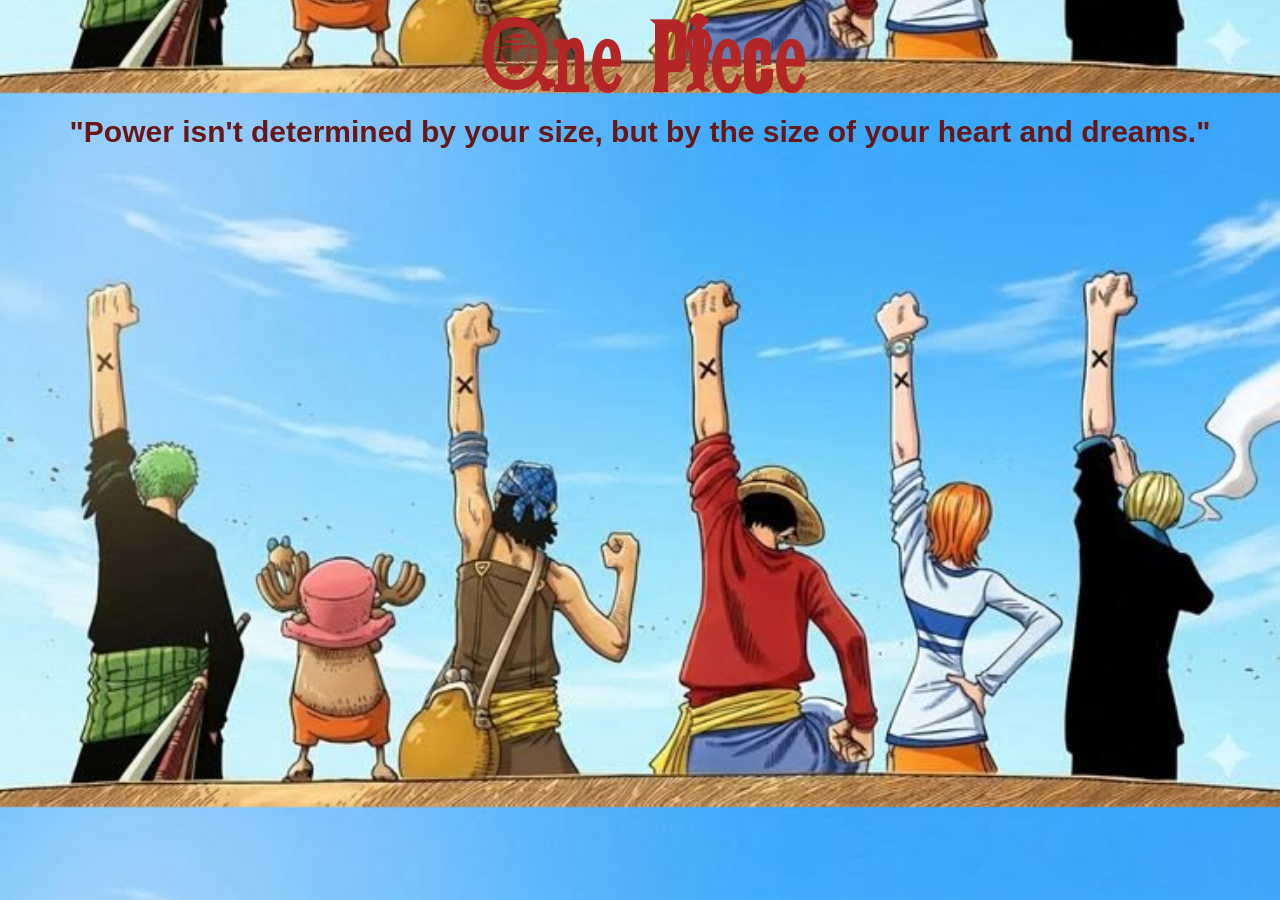
<file: 1_onePiece/index.html>
<!DOCTYPE html>
<html lang="en">
<head>
    <meta charset="UTF-8">
    <meta name="viewport" content="width=device-width, initial-scale=1.0">
    <title>Document</title>
    <link rel="stylesheet" href="./style.css">
</head>
<body>
    <div>
        <h1>One Piece</h1>
        <p>"Power isn't determined by your size, but by the size of your heart and dreams."</p>
    </div>
</body>
</html>
</file>
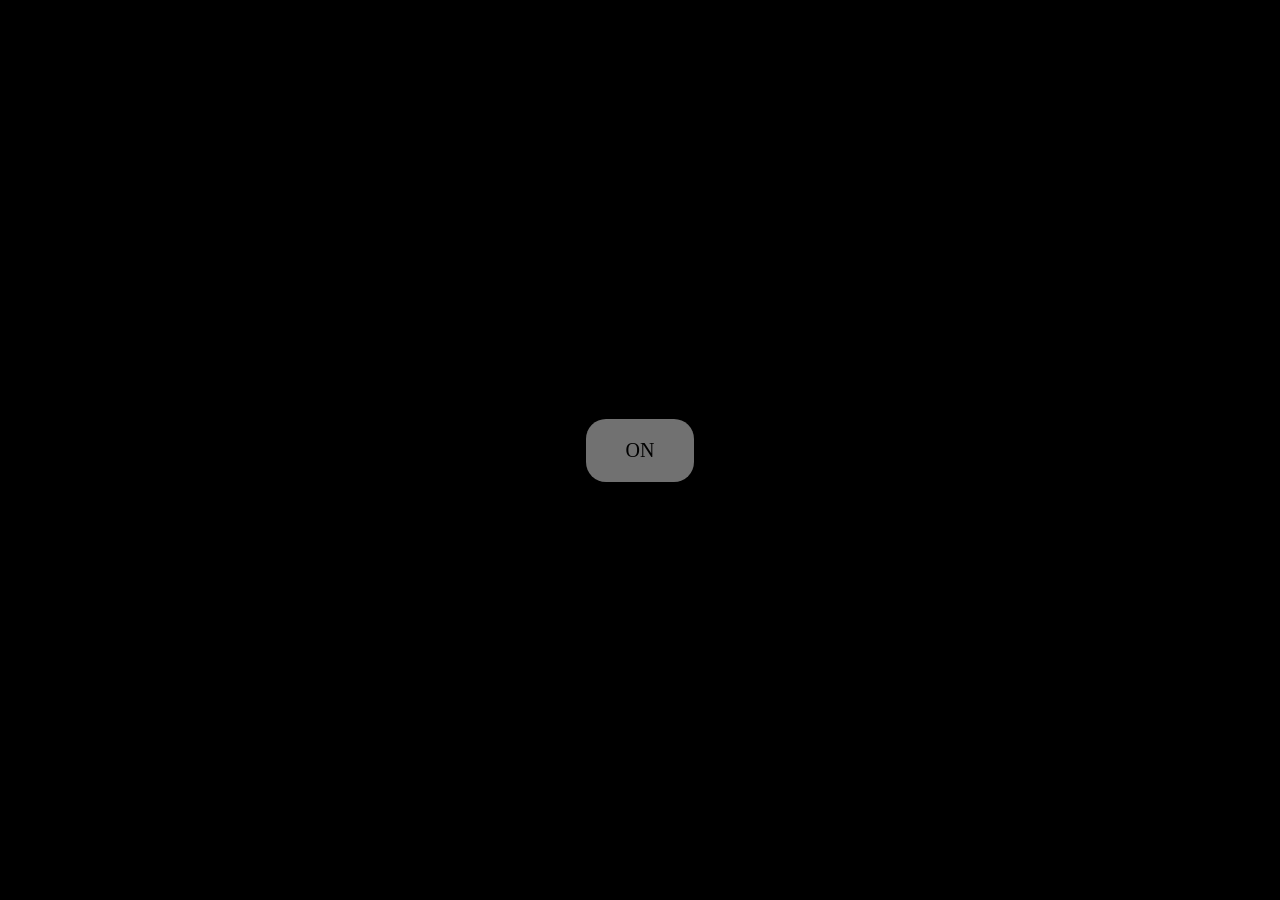
<file: 5_flashLight/index.html>
<!DOCTYPE html>
<html lang="en">
<head>
    <meta charset="UTF-8">
    <meta name="viewport" content="width=device-width, initial-scale=1.0">
    <title>Document</title>
    <link rel="stylesheet" href="./style.css">
</head>
<body>
    <main>
        <button>ON</button>
    </main>
    <script src="./script.js"></script>
</body>
</html>
</file>
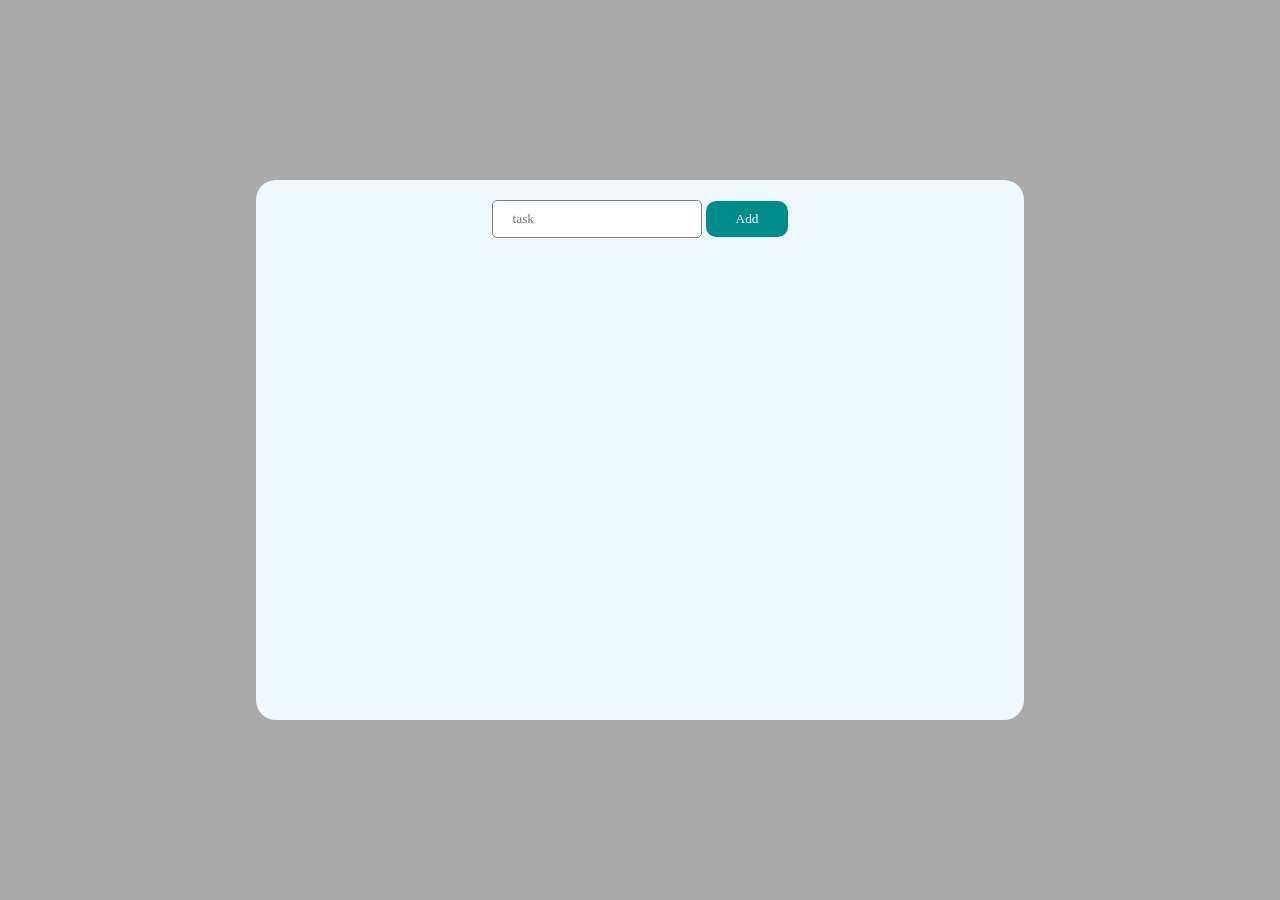
<file: 6_toDoList/index.html>
<!DOCTYPE html>
<html lang="en">
<head>
    <meta charset="UTF-8">
    <meta name="viewport" content="width=device-width, initial-scale=1.0">
    <title>toDo</title>
    <link rel="stylesheet" href="./style.css">
</head>
<body>
    <main>
        <div>
            <input type="text" placeholder="task">
            <button id="add">Add</button>
        </div>

        <div class="todo-list">
            
        </div>
    </main>
    <script src="./script.js"></script>
</body>
</html>
</file>
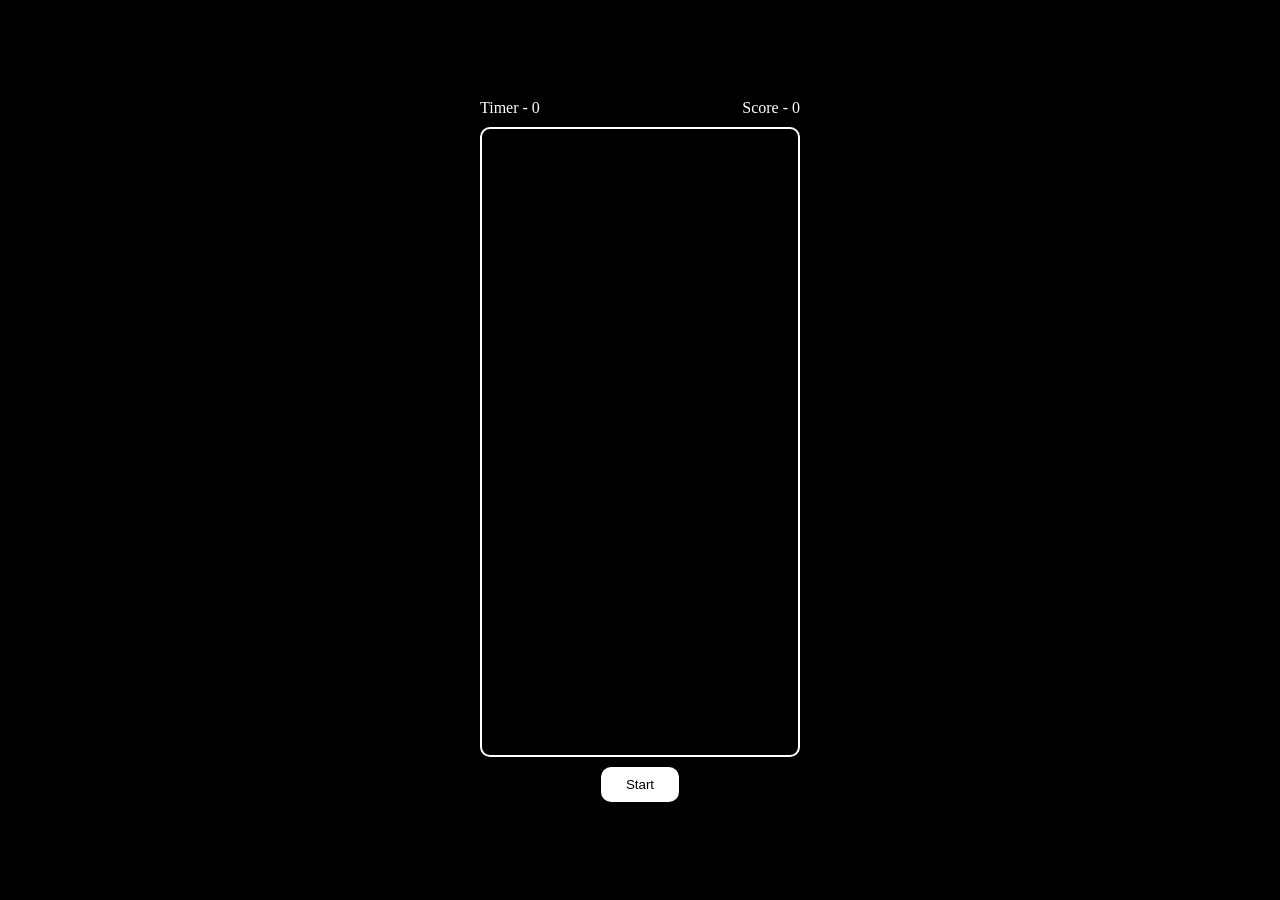
<file: 8_Game-DOM/index.html>
<!DOCTYPE html>
<html lang="en">
  <head>
    <meta charset="UTF-8" />
    <meta name="viewport" content="width=device-width, initial-scale=1.0" />
    <title>Document</title>
    <link rel="stylesheet" href="style.css" />
  </head>
  <body>
    <div id="top">
      <p>Timer - <span id="timer">0</span></p>
      <p>Score - <span id="score">0</span></p>
    </div>
    <main></main>
    <button>Start</button>

    <div id="overlay">
      <h1>game over</h1>
    </div>

    <script src="script.js"></script>
  </body>
</html>
</file>
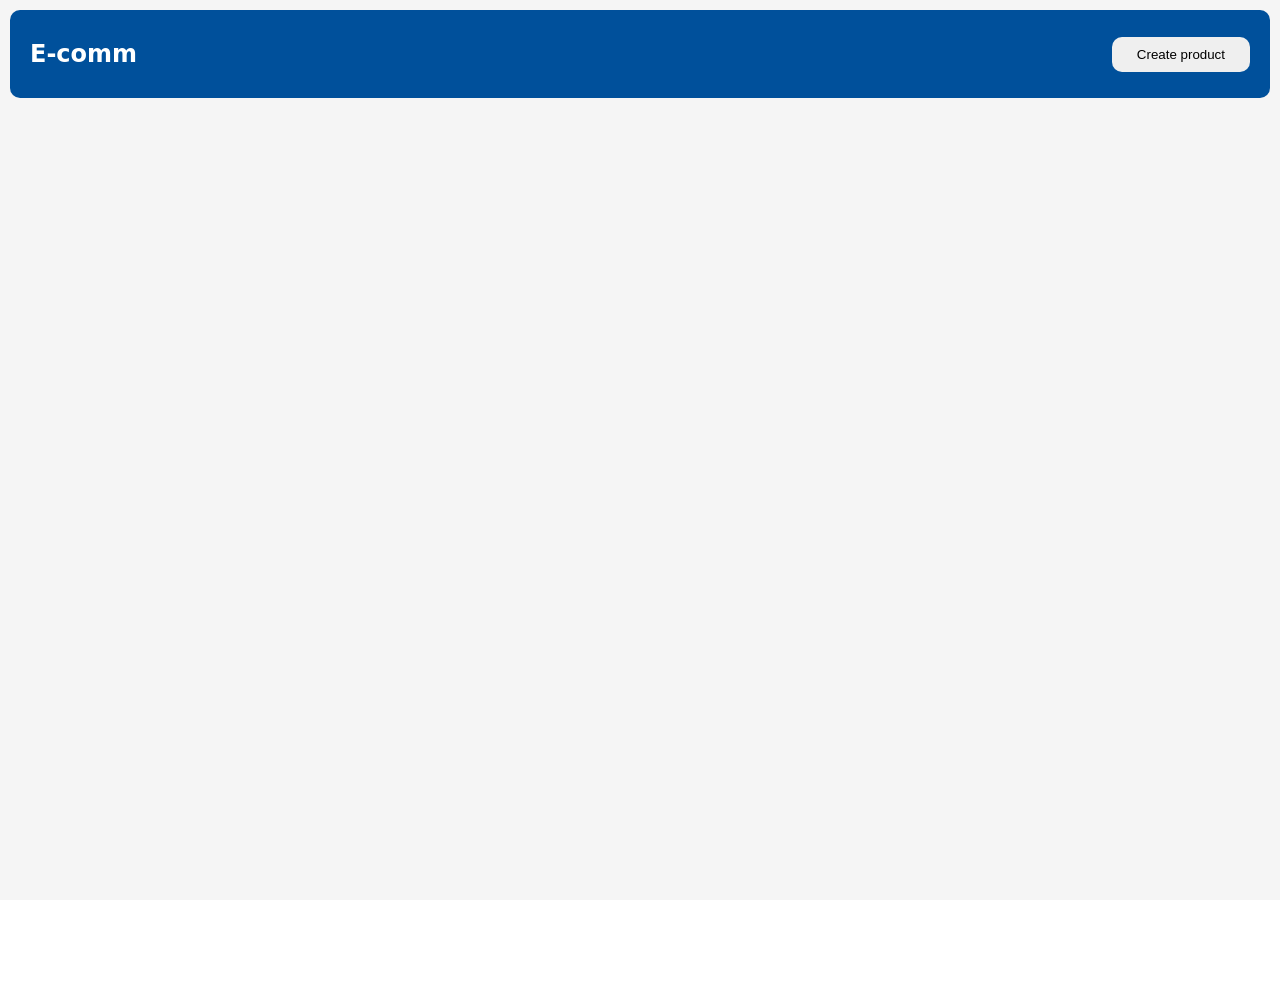
<file: 9_E-comm/index.html>
<!DOCTYPE html>
<html lang="en">
  <head>
    <meta charset="UTF-8" />
    <meta name="viewport" content="width=device-width, initial-scale=1.0" />
    <title>Document</title>
    <link rel="stylesheet" href="style.css" />
  </head>
  <body>
    <main>
      <nav>
        <h1>E-comm</h1>
        <button id="create">Create product</button>
      </nav>

      <div class="products">
        <!-- <div class="product-card">
          <div class="img">
            <img
              src="https://veirdo.in/cdn/shop/files/b_0119493a-9927-4550-8323-baefe5f625c0.jpg?v=1759917565"
              alt=""
            />
          </div>

          <div class="text">
            <h3>Name</h3>
            <p>description</p>
            <p>price</p>
          </div>

          <div class="btns">
            <button id="update">Update</button>
            <button id="delete">Delete</button>
          </div>
        </div> -->
      </div>

      <div class="form">
        <div class="top">
          <div></div>
          <h1 id="close">x</h1>
        </div>
        <form>
          <h1>Create product</h1>
          <input type="text" placeholder="Product name" />
          <input type="text" placeholder="Description" />
          <input type="number" placeholder="Price" />
          <input type="url" placeholder="Image url" />
          <button>Create</button>
        </form>
      </div>
    </main>

    <script src="script.js"></script>
  </body>
</html>
</file>
<file: 1_onePiece/style.css>
@font-face {
    font-family: onepiece;
    src: url(./one\ piece\ font.ttf);
}
*{
    margin: 0;
    padding: 0;
    box-sizing:border-box;
}
html,
body{
    height: 100%;
    width: 100%;
}

div{
    height: 100%;
    width: 100%;
    background-image: url(./one\ pice.jpg);
    background-size: contain;
    background-position: 0%,10%;
}
h1{
    font-size: 100px;
    font-family: onepiece;
    text-align: center;
    color: #b42625;
    font-weight: 800;
}
p{
    font-family: 'Lucida Sans', 'Lucida Sans Regular', 'Lucida Grande', 'Lucida Sans Unicode', Geneva, Verdana, sans-serif;
    text-align: center;
    font-size: 30px;
    font-weight: 900;
    color: #691616;
}
</file>
<file: 5_flashLight/style.css>
*{
    margin: 0;
    padding: 0;
    box-sizing: border-box;
    font-family: 'Helvetica Neue';
}
html,
body {
    height: 100%;
    width: 100%;
}
main{
    height: 100%;
    width: 100%;
    display: flex;
    align-items: center;
    justify-content: center;
    background-color: #000;
    
}
button{
    padding: 20px 40px;
    border-radius: 20px;
    background-color: #aaaa;
    border: none;
    font-size: 20px;
}
</file>
<file: 6_toDoList/style.css>
*{
    margin: 0;
    padding: 0;
    box-sizing: border-box;
    font-family: 'Helvetica Neue';
}
html,
body {
    height: 100%;
    width: 100%;
    background-color: #aaa;
    display: flex;
    align-items: center;
    justify-content: center;
}
main{
    padding: 20px;
    height: 60%;
    width: 60%;
    background-color: aliceblue;
    border-radius: 20px;
    display: flex;
    flex-direction: column;
    align-items: center;
    gap: 30px;
}
input{
    padding: 10px 20px;
    outline: none;
    border: 1px solid gray;
    border-radius: 5px;
}
#add{
    padding: 10px 30px;
    background-color:darkcyan;
    color: #fff;
    border-radius: 10px;
    border: none;
    cursor: pointer;
}
.todo-list{
    display: flex;
    flex-direction: column;
    gap: 10px;
    width: 100%;
    max-height: 320px;
    overflow-y: auto;
    padding-right: 5px;
}
.li{
    display: flex;
    width: 100%;
    border: 1px solid black;
    border-radius: 5px;
    padding: 10px 15px;
    border-radius: white;
    justify-content: space-between;
    align-items: center;
}
h3{
    font-size: 15px;
    font-weight: 500;
}
.btn{
    padding: 5px 25px;
    border: none;
    border-radius: 10px;
}
.edit{
    background-color: darkorange;
    color: #fff;
}
.del{
    background-color: darkred;
    color: #fff;
}
</file>
<file: 8_Game-DOM/style.css>
* {
  margin: 0;
  padding: 0;
  box-sizing: border-box;
}

html,
body {
  height: 100%;
  width: 100%;
  background-color: black;
  display: flex;
  align-items: center;
  justify-content: center;
  flex-direction: column;
  gap: 10px;
}

main {
  position: relative;
  height: 70%;
  width: 25%;
  border: 2px solid white;
  border-radius: 10px;
  padding: 10px;
}

button {
  background-color: white;
  color: black;
  border-radius: 10px;
  padding: 10px 25px;
  border: none;
}

.box {
  position: absolute;
  height: 10%;
  border-radius: 10px;
  width: 15%;
  background-color: red;
}

#top {
  color: white;
  display: flex;
  width: 25%;
  justify-content: space-between;
}

#overlay {
  justify-content: center;
  align-items: center;
  display: none;
  position: absolute;
  height: 100%;
  width: 100%;
  background-color: rgba(0, 0, 0, 0.827);
  color: white;
  font-size: 50px;
  text-transform: uppercase;
  font-family: system-ui, -apple-system, BlinkMacSystemFont, "Segoe UI", Roboto,
    Oxygen, Ubuntu, Cantarell, "Open Sans", "Helvetica Neue", sans-serif;
}
</file>
<file: 9_E-comm/style.css>
* {
  margin: 0;
  padding: 0;
  box-sizing: border-box;
}

html,
body {
  height: 100%;
  width: 100%;
}

main {
  height: 100%;
  width: 100%;
  background-color: whitesmoke;
  padding: 10px;
  font-family: system-ui, -apple-system, BlinkMacSystemFont, "Segoe UI", Roboto,
    Oxygen, Ubuntu, Cantarell, "Open Sans", "Helvetica Neue", sans-serif;
}

nav {
  margin-bottom: 20px;
  padding: 20px;
  height: 10%;
  width: 100%;
  display: flex;
  justify-content: space-between;
  align-items: center;
  background-color: rgb(0, 80, 155);
  color: white;
  border-radius: 10px;
}

button {
  padding: 10px 25px;
  border: none;
  border-radius: 10px;
  cursor: pointer;
}

.products {
  display: flex;
  gap: 20px;
  flex-wrap: wrap;
  height: 100%;
  width: 100%;
}

.product-card {
  padding: 10px;
  height: 40%;
  width: 20%;
  border-radius: 10px;
  border: 1px solid rgb(172, 172, 172);
  background-color: white;
  box-shadow: 3px 0px 10px rgb(193, 193, 193);
  flex-direction: column;
  gap: 10px;
  display: flex;
}

.img {
  height: 60%;
  width: 100%;
}

.img img {
  height: 100%;
  width: 100%;
  object-fit: cover;
  border-radius: 10px;
}

.text {
  display: flex;
  flex-direction: column;
  gap: 5px;
}

.btns {
  display: flex;
  width: 100%;
  justify-content: space-between;
}

#update {
  background-color: darkgoldenrod;
  color: white;
}

#delete {
  background-color: darkred;
  color: white;
}

.form {
  height: 100%;
  width: 100%;
  background-color: rgba(0, 0, 0, 0.716);
  position: absolute;
  top: 0;
  left: 0;
  display: none;
  flex-direction: column;
  justify-content: center;
  align-items: center;
}

form {
  width: 50%;
  display: flex;
  flex-direction: column;
  gap: 20px;
  background-color: white;
  padding: 20px;
  border-radius: 15px;
}

input {
  padding: 10px;
  outline: none;
  border: 1px solid gray;
  border-radius: 10px;
}

.form .top {
  display: flex;
  justify-content: space-between;
  width: 50%;
  color: white;
  font-size: 40px;
}
</file>
